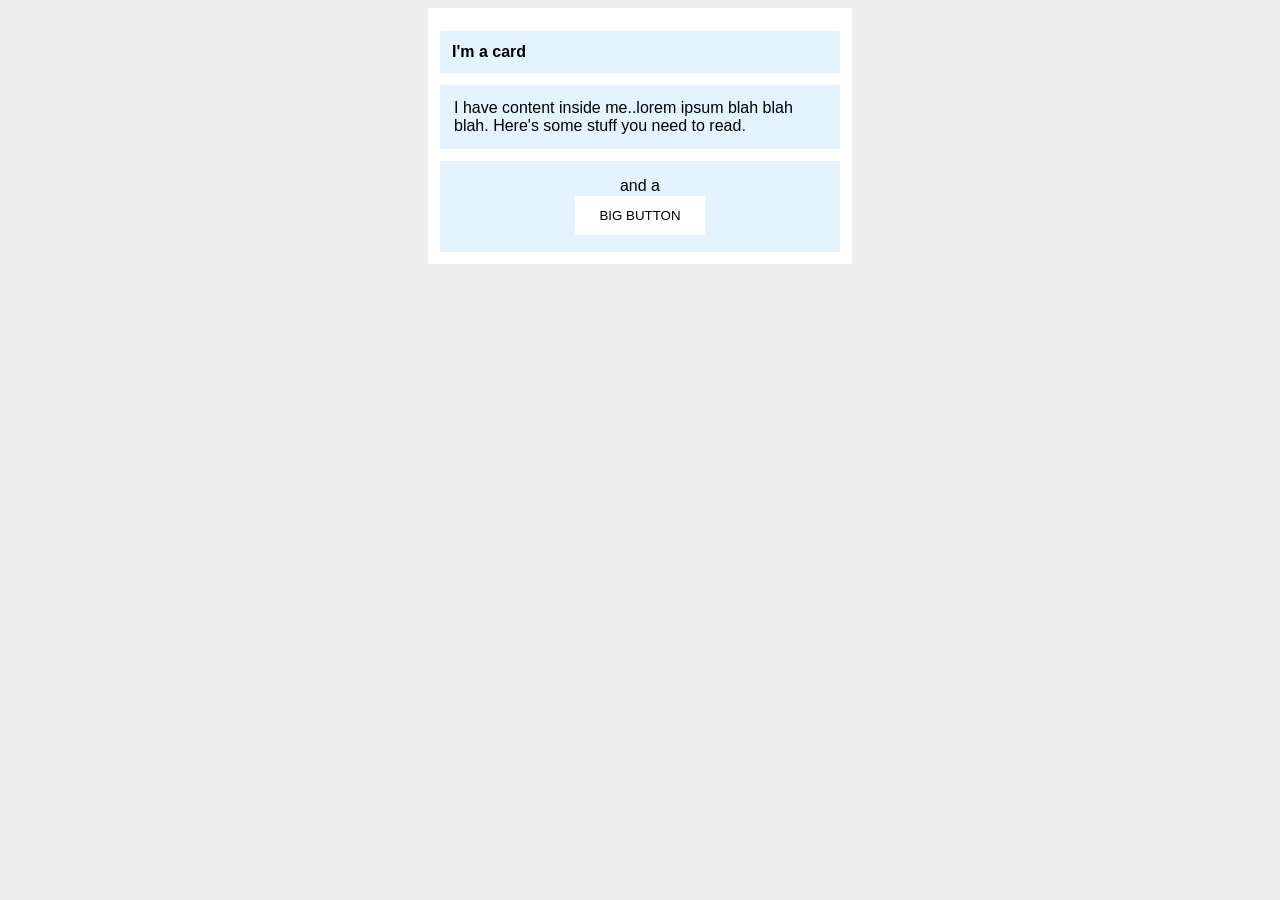
<file: foundations/block-and-inline/02-margin-and-padding-2/index.html>
<!DOCTYPE html>
<html lang="en">
  <head>
    <meta charset="UTF-8">
    <meta http-equiv="X-UA-Compatible" content="IE=edge">
    <meta name="viewport" content="width=device-width, initial-scale=1.0">
    <title>Margin and Padding exercise 2</title>
    <link rel="stylesheet" href="style.css">
  </head>
  <body>
    <div class="card">
      <h1 class="title">I'm a card</h1>
      <div class="content">I have content inside me..lorem ipsum blah blah blah. Here's some stuff you need to read.</div>
      <div class="button-container">and a
        <div><button>BIG BUTTON</button></div>
      </div>
    </div>
  </body>
</html>
</file>
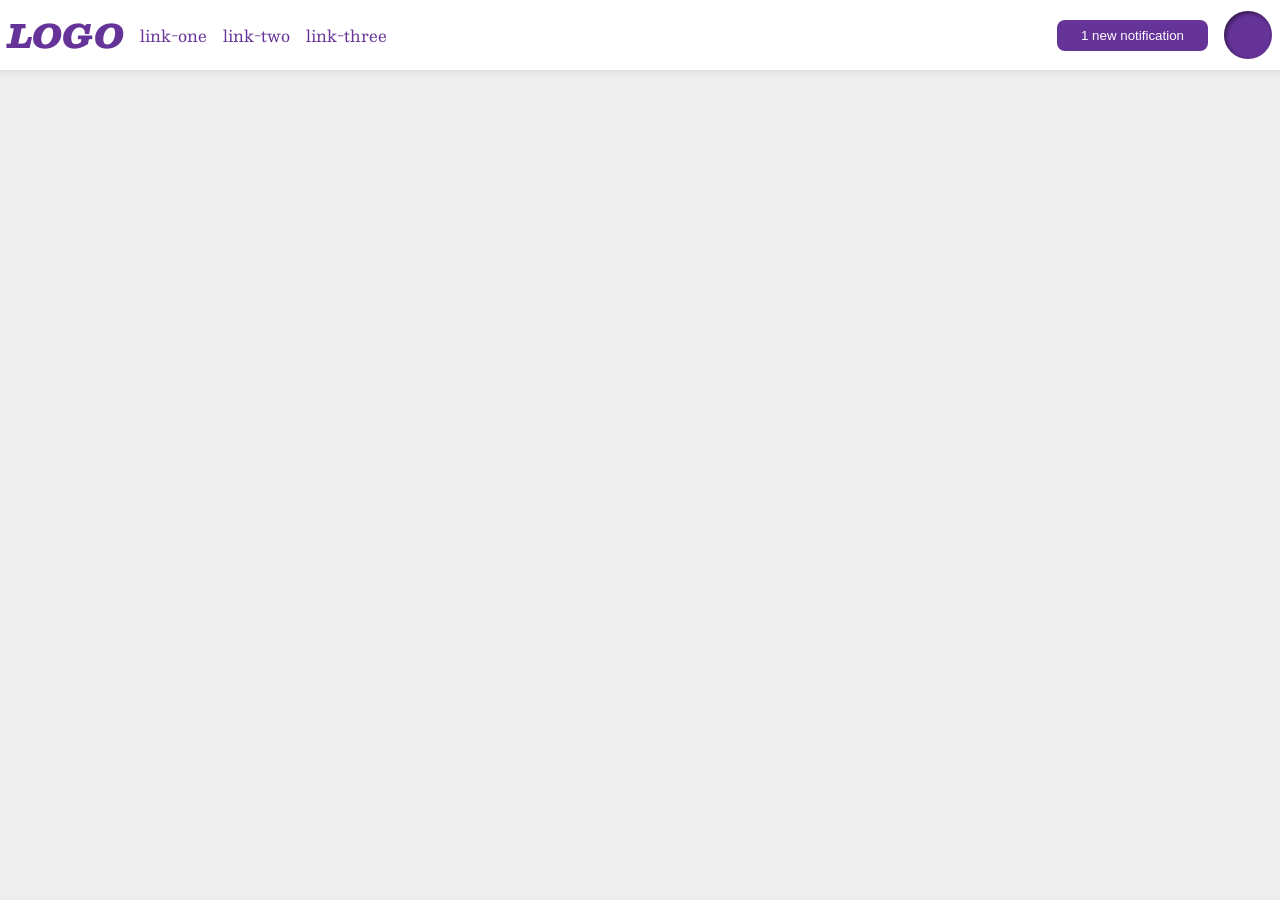
<file: foundations/flex/03-flex-header-2/index.html>
<!DOCTYPE html>
<html lang="en">
  <head>
    <meta charset="UTF-8">
    <meta http-equiv="X-UA-Compatible" content="IE=edge">
    <meta name="viewport" content="width=device-width, initial-scale=1.0">
    <title>Flex Header 2</title>
    <link rel="stylesheet" href="style.css">
  </head>
  <body>
    <div class="header">
      <div class="header_2">
        <div class="logo">
          LOGO
        </div>
        <ul class="links">
          <li><a href="https://google.com">link-one</a></li>
          <li><a href="https://google.com">link-two</a></li>
          <li><a href="https://google.com">link-three</a></li>
        </ul>
      </div>
      <div class="header_2">
        <button class="notifications">
        1 new notification
        </button>
        <div class="profile-image"></div>
      </div>
    </div>
  </body>
</html>
</file>
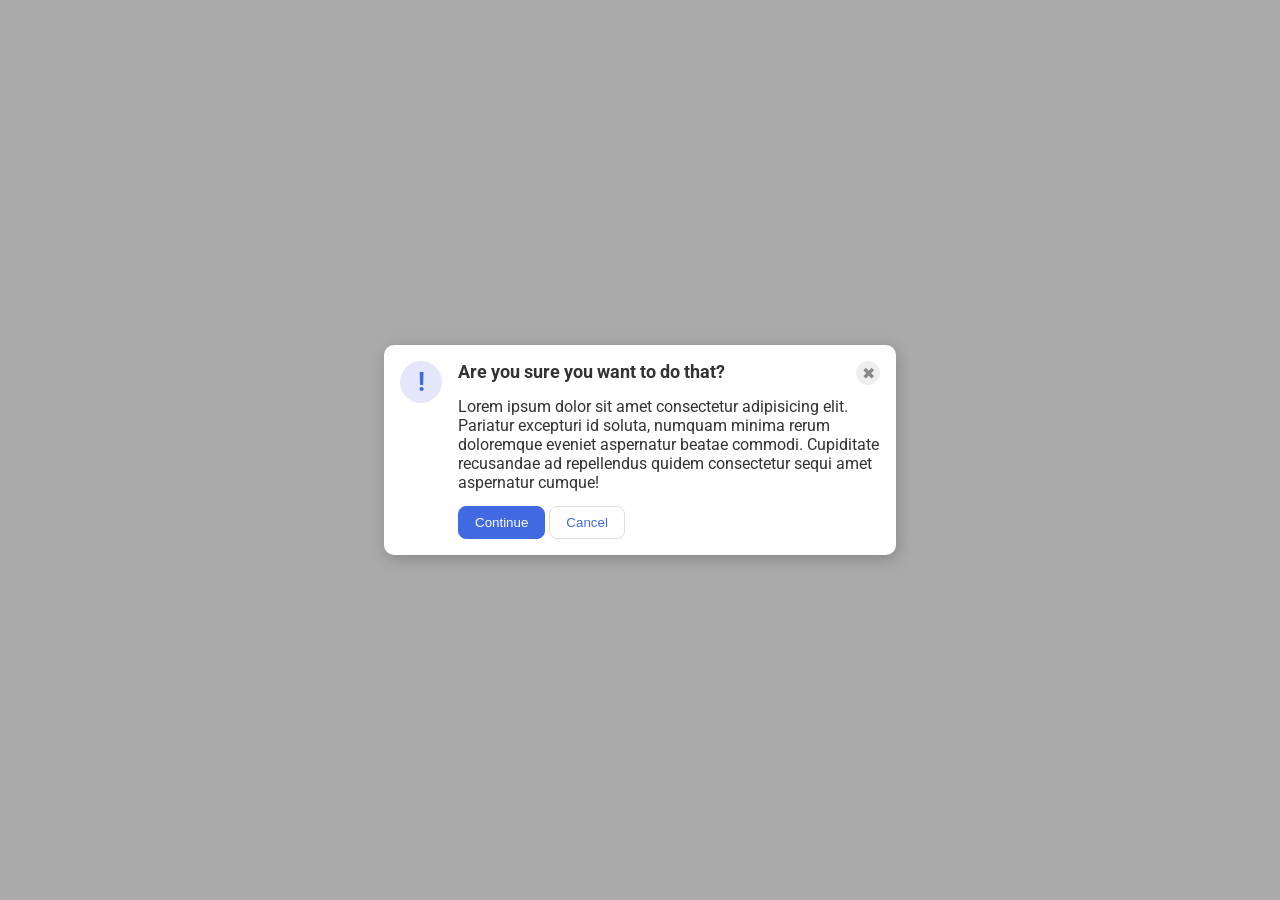
<file: foundations/flex/05-flex-modal/index.html>
<!DOCTYPE html>
<html lang="en">
  <head>
    <meta charset="UTF-8">
    <meta http-equiv="X-UA-Compatible" content="IE=edge">
    <meta name="viewport" content="width=device-width, initial-scale=1.0">
    <link rel="stylesheet" href="style.css">
    <title>Modal</title>
  </head>
  <body>
    <div class="modal">
      <div class="icon">!</div>
      <div class="content">
        <div class="header">Are you sure you want to do that?
          <button class="close-button">✖</button>
        </div>
        <div class="text">Lorem ipsum dolor sit amet consectetur adipisicing elit. Pariatur excepturi id soluta, numquam minima rerum doloremque eveniet aspernatur beatae commodi. Cupiditate recusandae ad repellendus quidem consectetur sequi amet aspernatur cumque!</div>
        <button class="continue">Continue</button>
        <button class="cancel">Cancel</button>
      </div>
    </div>
  </body>
</html>
</file>
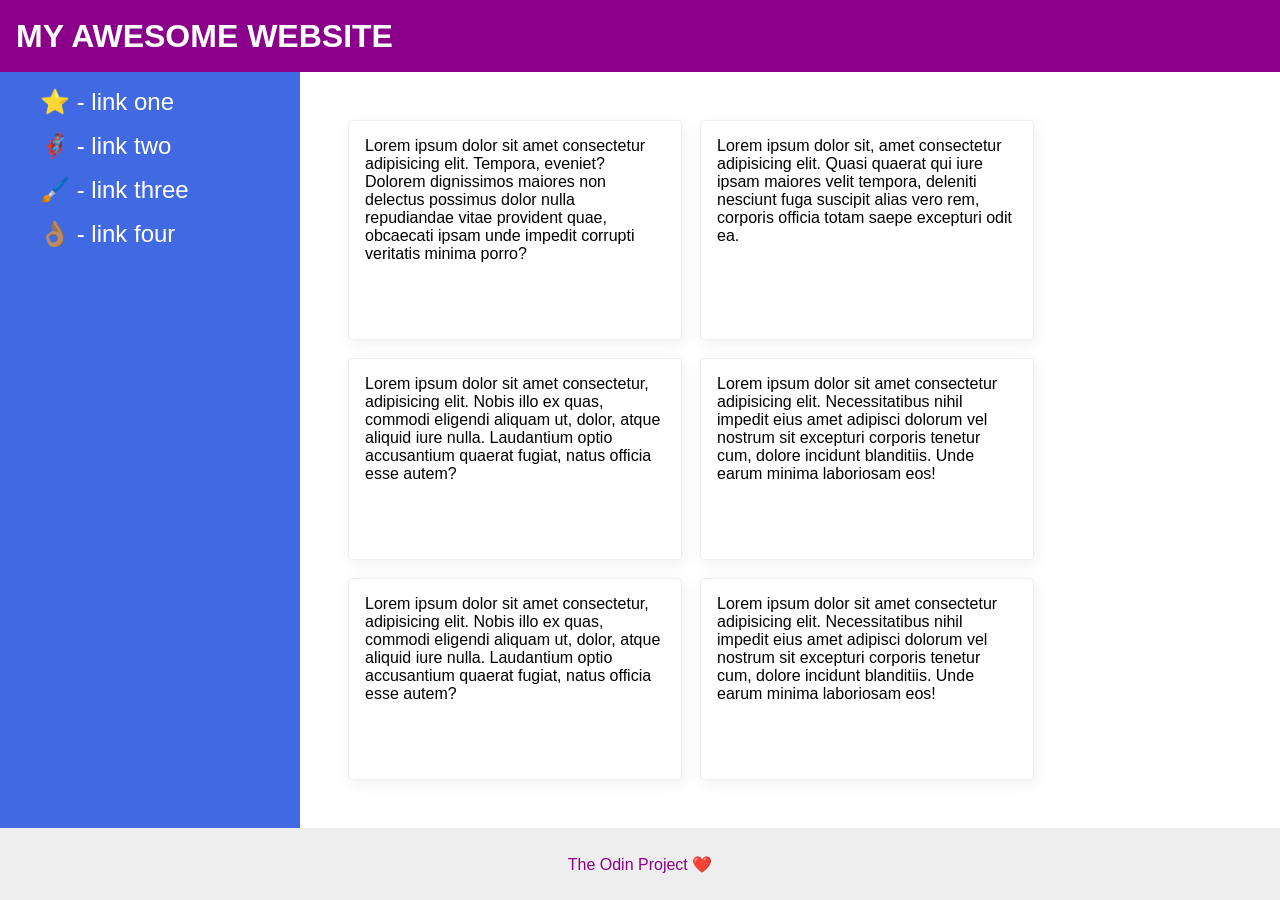
<file: foundations/flex/07-flex-layout-2/index.html>
<!DOCTYPE html>
<html lang="en">
  <head>
    <meta charset="UTF-8">
    <meta http-equiv="X-UA-Compatible" content="IE=edge">
    <meta name="viewport" content="width=device-width, initial-scale=1.0">
    <title>The Holy Grail</title>
    <link rel="stylesheet" href="style.css">
  </head>
  <body>
    <div class="header">
      MY AWESOME WEBSITE
    </div>
    
    <div class="content">
      <div class="sidebar">
        <ul>
          <li><a href="#">⭐ - link one</a></li>
          <li><a href="#">🦸🏽‍♂️ - link two</a></li>
          <li><a href="#">🖌️ - link three</a></li>
          <li><a href="#">👌🏽 - link four</a></li>
        </ul>
      </div>
      <div class="cards">
        <div class="card">Lorem ipsum dolor sit amet consectetur adipisicing elit. Tempora, eveniet? Dolorem dignissimos maiores non delectus possimus dolor nulla repudiandae vitae provident quae, obcaecati ipsam unde impedit corrupti veritatis minima porro?</div>
        <div class="card">Lorem ipsum dolor sit, amet consectetur adipisicing elit. Quasi quaerat qui iure ipsam maiores velit tempora, deleniti nesciunt fuga suscipit alias vero rem, corporis officia totam saepe excepturi odit ea.</div>
        <div class="card">Lorem ipsum dolor sit amet consectetur, adipisicing elit. Nobis illo ex quas, commodi eligendi aliquam ut, dolor, atque aliquid iure nulla. Laudantium optio accusantium quaerat fugiat, natus officia esse autem?</div>
        <div class="card">Lorem ipsum dolor sit amet consectetur adipisicing elit. Necessitatibus nihil impedit eius amet adipisci dolorum vel nostrum sit excepturi corporis tenetur cum, dolore incidunt blanditiis. Unde earum minima laboriosam eos!</div>
        <div class="card">Lorem ipsum dolor sit amet consectetur, adipisicing elit. Nobis illo ex quas, commodi eligendi aliquam ut, dolor, atque aliquid iure nulla. Laudantium optio accusantium quaerat fugiat, natus officia esse autem?</div>
        <div class="card">Lorem ipsum dolor sit amet consectetur adipisicing elit. Necessitatibus nihil impedit eius amet adipisci dolorum vel nostrum sit excepturi corporis tenetur cum, dolore incidunt blanditiis. Unde earum minima laboriosam eos!</div>
      </div>
    </div>  
      
    <div class="footer">
      The Odin Project ❤️
    </div>
  </body>
</html>
</file>
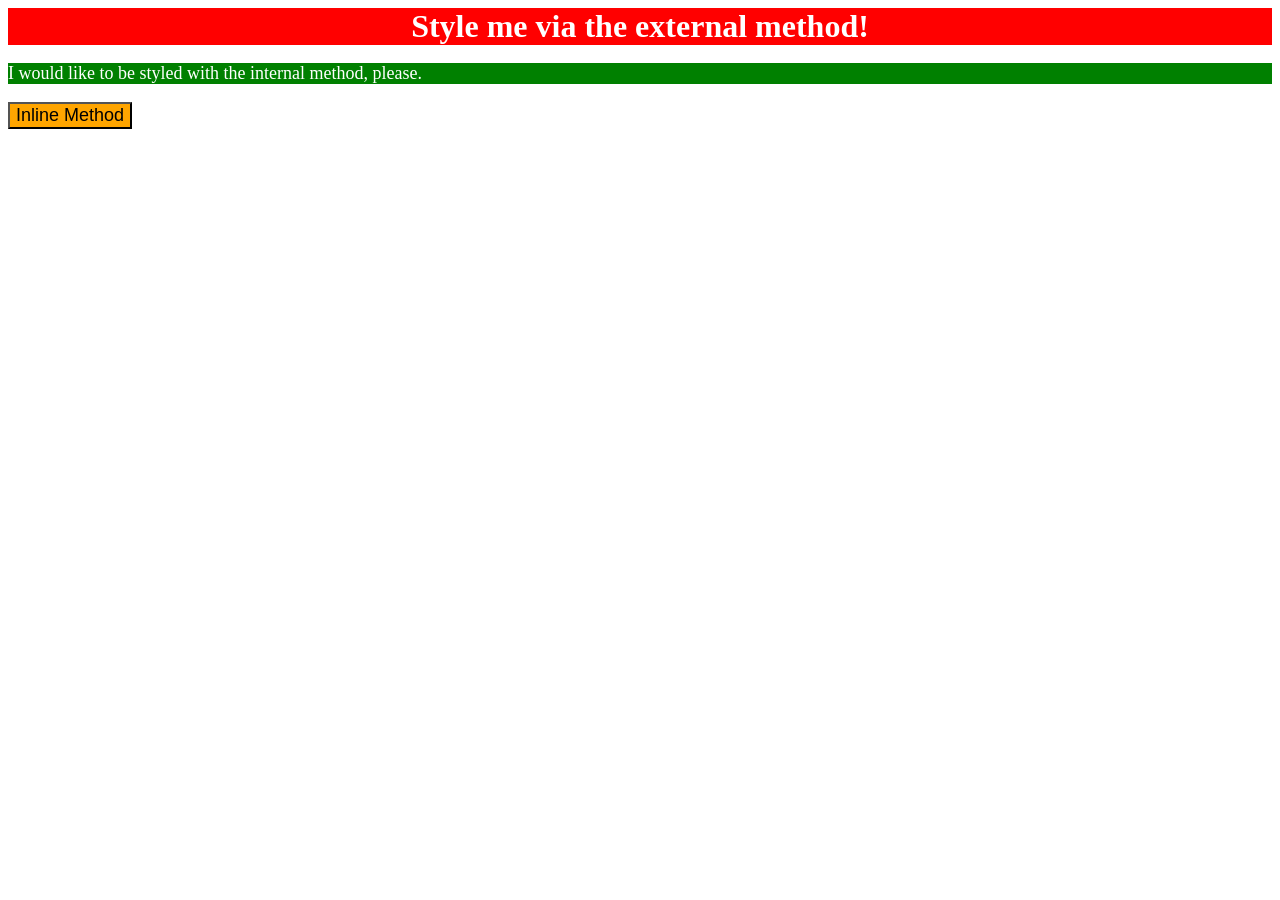
<file: foundations/intro-to-css/01-css-methods/index.html>
<!DOCTYPE html>
<html lang="en">
  <head>
    <style>
      p {
        background-color: green;
        color: white;
        font-size: 18px;
      }
    </style>
    <link rel="stylesheet" href="style.css">
    <meta charset="UTF-8">
    <meta http-equiv="X-UA-Compatible" content="IE=edge">
    <meta name="viewport" content="width=device-width, initial-scale=1.0">
    <title>Methods for Adding CSS</title>
  </head>
  <body>
    <div>Style me via the external method!</div>
    <p>I would like to be styled with the internal method, please.</p>
    <button style="color: black; background-color: orange; font-size: 18px">Inline Method</button>
  </body>
</html>
</file>
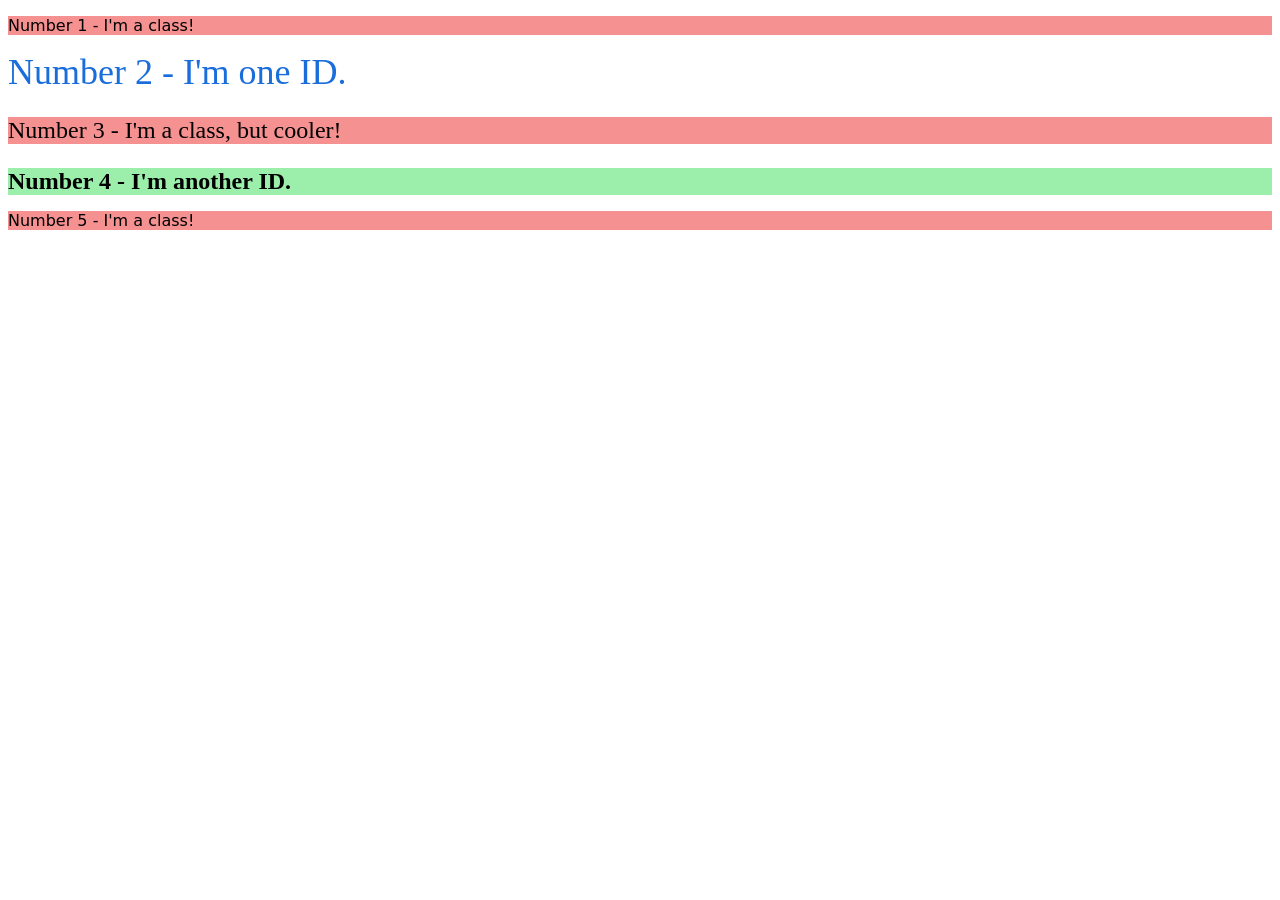
<file: foundations/intro-to-css/02-class-id-selectors/index.html>
<!DOCTYPE html>
<html lang="en">
  <head>
    <meta charset="UTF-8">
    <meta http-equiv="X-UA-Compatible" content="IE=edge">
    <meta name="viewport" content="width=device-width, initial-scale=1.0">
    <title>Class and ID Selectors</title>
    <link rel="stylesheet" href="style.css">
  </head>
  <body>
    <p class="not_cool">Number 1 - I'm a class!</p>
    <div id="number_two">Number 2 - I'm one ID.</div>
    <p class="cool">Number 3 - I'm a class, but cooler!</p>
    <div id="number_four">Number 4 - I'm another ID.</div>
    <p class="not_cool">Number 5 - I'm a class!</p>
  </body>
</html>
</file>
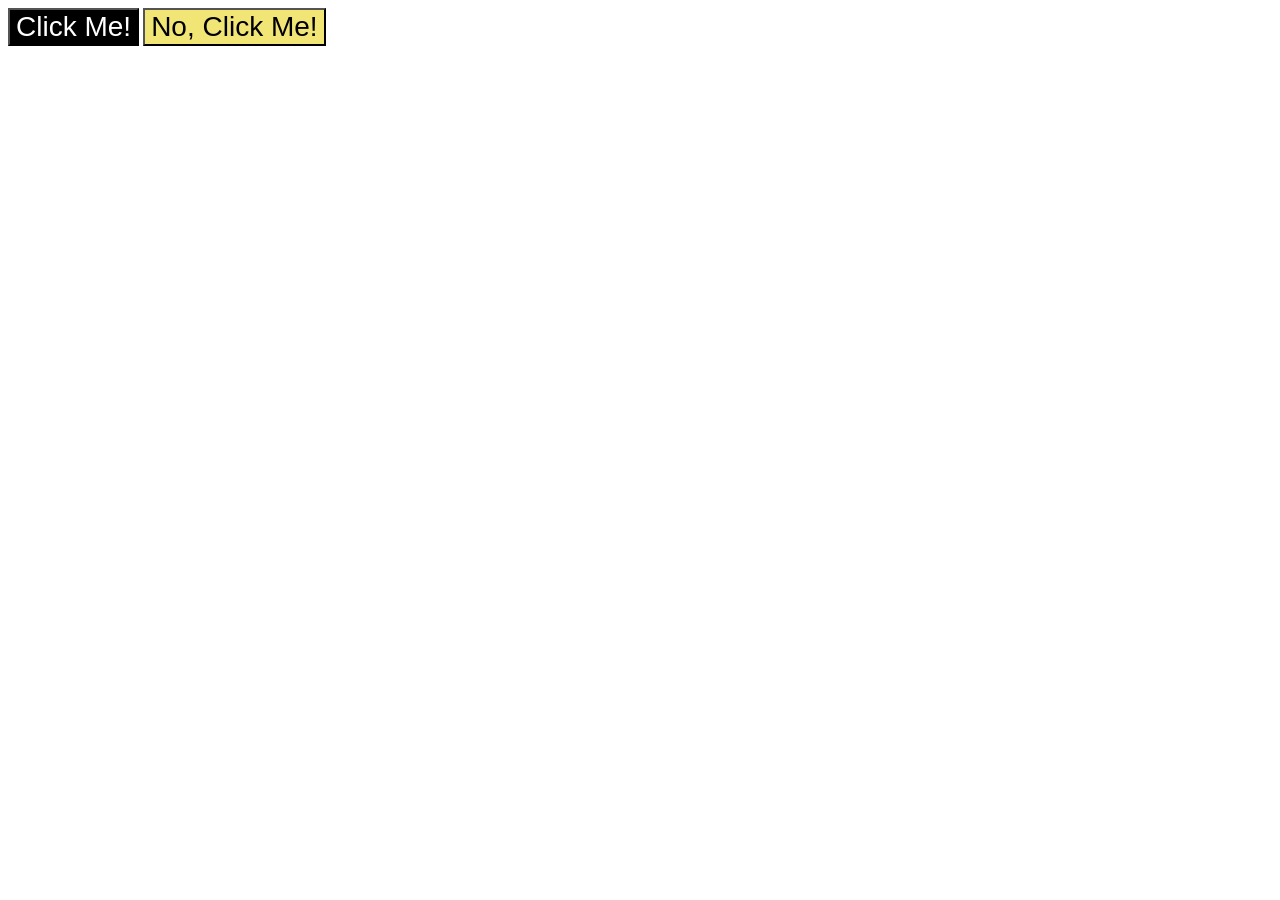
<file: foundations/intro-to-css/03-grouping-selectors/index.html>
<!DOCTYPE html>
<html lang="en">
  <head>
    <meta charset="UTF-8">
    <meta http-equiv="X-UA-Compatible" content="IE=edge">
    <meta name="viewport" content="width=device-width, initial-scale=1.0">
    <title>Grouping Selectors</title>
    <link rel="stylesheet" href="style.css">
  </head>
  <body>
    <button class="one">Click Me!</button>
    <button class="two">No, Click Me!</button>
  </body>
</html>
</file>
<file: foundations/block-and-inline/02-margin-and-padding-2/style.css>
body {
  background: #eee;
  font-family: sans-serif;
}

.card {
  width: 400px;
  background: #fff;
  margin: auto;
  padding: 12px;
}

.title {
  background: #e3f4ff;
  font-size: 16px;
  margin-bottom: 12px;
  padding: 12px;
}

.content {
  background: #e3f4ff;
  margin-bottom: 12px;
  padding: 14px;
}

.button-container {
  background: #e3f4ff;
  padding: 16px;
  text-align: center;
}

button {
  background: white;
  border: 1px solid #eee;
  padding: 12px 24px;
  margin: 0 auto;
}
</file>
<file: foundations/flex/03-flex-header-2/style.css>
/* this is some magical font-importing.  
you'll learn about it later. */
@import url('https://fonts.googleapis.com/css2?family=Besley:ital,wght@0,400;1,900&display=swap');

body {
  margin: 0;
  background: #eee;
  font-family: Besley, serif;
}

.header {
  background: white;
  border-bottom: 1px solid #ddd;
  box-shadow: 0 0 8px rgba(0,0,0,.1);

  display: flex;
  justify-content: space-between;
  /* align-items: center; - not necessary */
  padding: 8px;
}

.profile-image {
  background: rebeccapurple;
  box-shadow: inset 2px 2px 4px rgba(0,0,0,.5);
  border-radius: 50%;
  width: 48px;
  height: 48px;
}

.logo {
  color: rebeccapurple;
  font-size: 32px;
  font-weight: 900;
  font-style: italic;
}

button {
  border: none;
  border-radius: 8px;
  background: rebeccapurple;
  color: white;
  padding: 8px 24px;
}

a {
  /* this removes the line under our links */
  text-decoration: none;
  color: rebeccapurple;
}

ul {
  list-style-type: none;
  margin: 0;
  padding: 0;
  display: flex;
  gap: 16px;
}

.header_2 {
  background: white;
  display: flex;
  align-items: center;
  gap: 16px;
}
</file>
<file: foundations/flex/05-flex-modal/style.css>
@import url('https://fonts.googleapis.com/css2?family=Roboto:wght@400;700&display=swap');

html, body {
  height: 100%;
}

body {
  font-family: Roboto, sans-serif;
  margin: 0;
  background: #aaa;
  color: #333;
  /* I'll give you this one for free lol */
  display: flex;
  align-items: center;
  justify-content: center;
}

.modal {
  background: white;
  width: 480px;
  border-radius: 10px;
  box-shadow: 2px 4px 16px rgba(0,0,0,.2);
  display: flex;
  padding: 16px;
  gap: 16px;
}

.icon {
  color: royalblue;
  font-size: 26px;
  font-weight: 700;
  background: lavender;
  width: 42px;
  height: 42px;
  border-radius: 50%;
  display: flex;
  align-items: center;
  justify-content: center;
  /* border: 1px solid black; */
  flex-shrink: 0;
}

.close-button {
  background: #eee;
  border-radius: 50%;
  color: #888;
  font-weight: 400;
  font-size: 16px;
  height: 24px;
  width: 24px;
  display: flex;
  align-items: center;
  justify-content: center;
  border: 1px solid #eee;
  padding: 0;
}

button {
  cursor: pointer;
  padding: 8px 16px;
  border-radius: 8px;
}

button.continue {
  background: royalblue;
  border: 1px solid royalblue;
  color: white;
}

button.cancel {
  background: white;
  border: 1px solid #ddd;
  color: royalblue;
}

.header {
  display: flex;
  justify-content: space-between;
  /* border: 1px solid black; */
  margin-bottom: 12px;
  font-weight: bold;
  font-size: large;
}

.text {
  margin-bottom: 14px;
}
</file>
<file: foundations/flex/07-flex-layout-2/style.css>
body {
  font-family: -apple-system, BlinkMacSystemFont, 'Segoe UI', Roboto, Oxygen, Ubuntu, Cantarell, 'Open Sans', 'Helvetica Neue', sans-serif;
  margin: 0;
  min-height: 100vh;
  display: flex;
  flex-direction: column;
}

.header {
  height: 72px;
  background: darkmagenta;
  color: white;
  display: flex;
  align-items: center;
  font-size: 32px;
  font-weight: 900;
  padding-left: 16px;
}

.footer {
  height: 72px;
  background: #eee;
  color: darkmagenta;
  display: flex;
  justify-content: center;
  align-items: center;
}

.sidebar {
  width: 300px;
  background: royalblue;
  box-sizing: border-box;
  flex-shrink: 0;
}

a {
  font-size: 24px;
  text-decoration: none;
  color: white;
}

ul {
  list-style-type: none;
  display: flex;
  flex-direction: column;
  gap: 16px;
}

.card {
  border: 1px solid #eee;
  box-shadow: 2px 4px 16px rgba(0,0,0,.06);
  border-radius: 4px;
  width: 300px;
  /* height: 200px; */
  padding: 16px;
}

.content {
  display: flex;
  flex: 1;
}

.cards {
  display: flex;
  flex-wrap: wrap;
  padding: 48px;
  gap: 18px;
}
</file>
<file: foundations/intro-to-css/01-css-methods/style.css>
div {
    color: white;
    background-color: red;
    font-size: 32px;
    text-align: center;
    font-weight: bold;
}
</file>
<file: foundations/intro-to-css/02-class-id-selectors/style.css>
/* Add CSS Styling */
.not_cool {
    background-color: rgb(246, 145, 145);
    color: black;
    font-family: "DejaVu Sans",Verdana, sans-serif;
    font-size: 24x;
}
.cool {
    background-color: rgb(246, 145, 145);
    font-size: 24px;
}
#number_two {
    color: rgb(25, 110, 220);
    font-size: 36px;
}
#number_four {
    background-color: rgb(155, 239, 171);
    font-size: 24px;
    font-weight: bold;
}
</file>
<file: foundations/intro-to-css/03-grouping-selectors/style.css>
/* Add CSS Styling */
.one {
    background-color: rgb(0, 0, 0);
    color: rgb(255, 255, 255);
}
.two {
    background-color: hsl(55, 80%, 70%);
}
.one,
.two {
    font-family: Helvetica, "Times New Roman", sans-serif;
    font-size: 28px;
}
</file>
